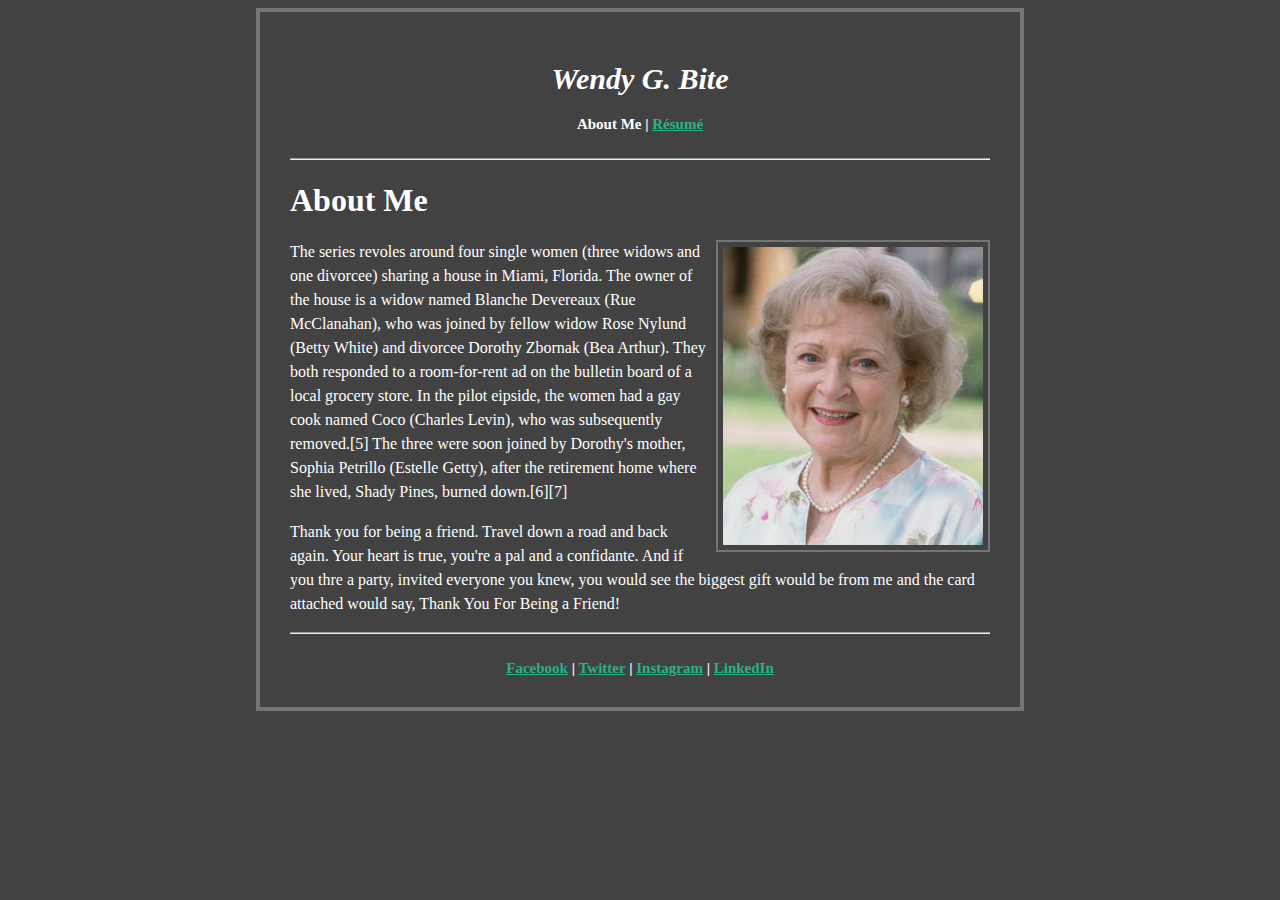
<file: index.html>
<!DOCTYPE html>
<html>
	<head>

		<title>Wendy Bite</title>
		<link rel="stylesheet" href="styles/main.css">

	</head>
	<body>
	
		<header>
			<h1><em>Wendy G. Bite</em></h1>

				<nav>
			About Me | <a href="resume.html">Résumé</a><br><br>
				</nav>
		</header>

		<hr>

		<section>
			<h1>About Me</h1>

			<img src="assets/Betty-White.jpg">

			<p>The series revoles around four single women (three widows and one divorcee) sharing a house in Miami, Florida. The owner of the house is a widow named Blanche Devereaux (Rue McClanahan), who was joined by fellow widow Rose Nylund (Betty White) and divorcee Dorothy Zbornak (Bea Arthur). They both responded to a room-for-rent ad on the bulletin board of a local grocery store. In the pilot eipside, the women had a gay cook named Coco (Charles Levin), who was subsequently removed.[5] The three were soon joined by Dorothy's mother, Sophia Petrillo (Estelle Getty), after the retirement home where she lived, Shady Pines, burned down.[6][7]</p>



			<p>Thank you for being a friend. Travel down a road and back again. Your heart is true, you're a pal and a confidante. And if you thre a party, invited everyone you knew, you would see the biggest gift would be from me and the card attached would say, Thank You For Being a Friend!</p>

			

			<hr><br>

		</section>

		<footer>
			<nav>
				<a href="#">Facebook</a> | <a href="#">Twitter</a> | <a href="#">Instagram</a> | <a href="#">LinkedIn</a>
			</nav>
		</footer>


		</body>
</html>
</file>
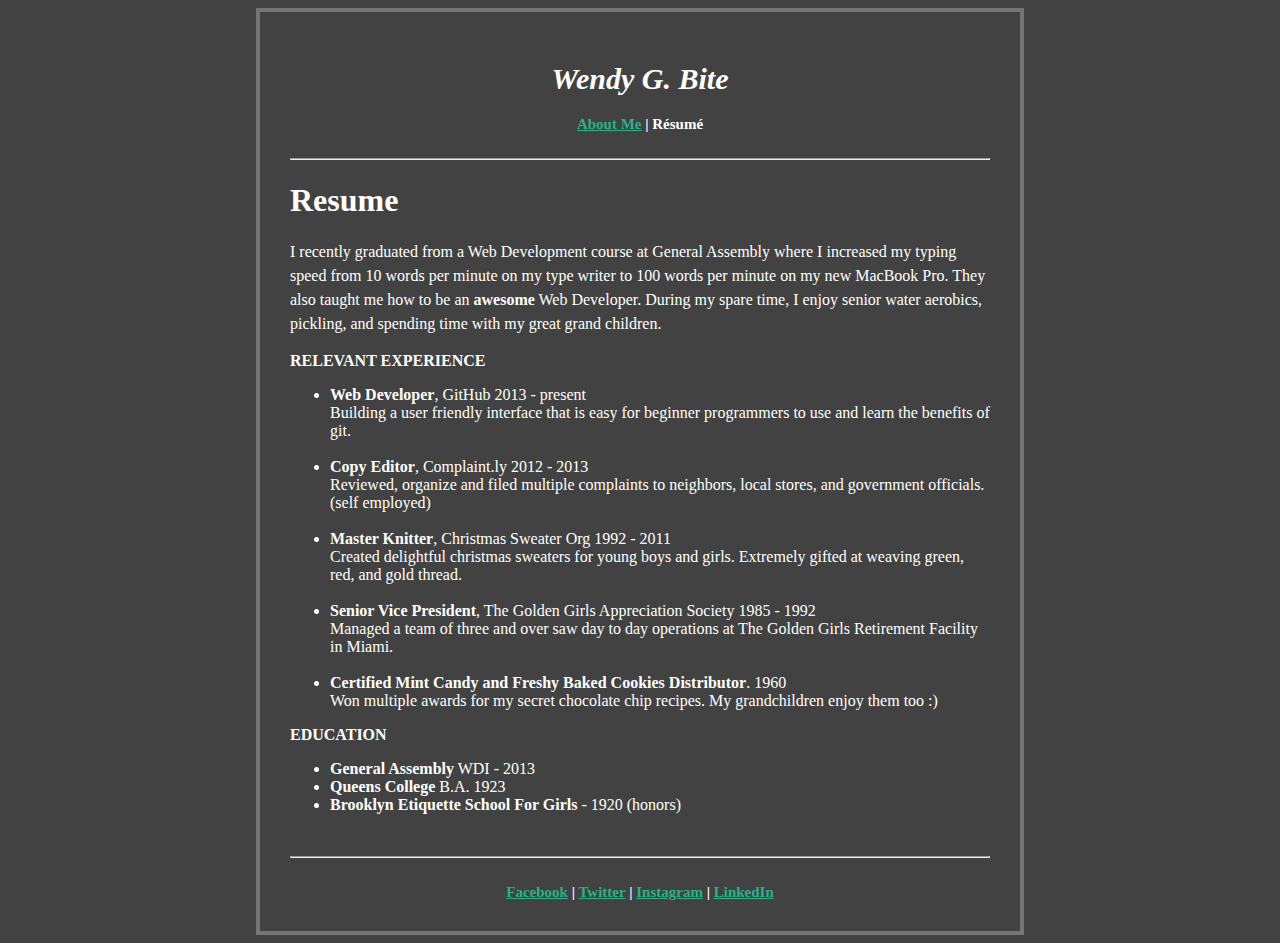
<file: resume.html>
<!DOCTYPE html>
<html>
	<head>
	<title>Wendy G. Bite</title>
	<link rel="stylesheet" href="styles/main.css">

	</head>
	<body>
	
		<header>
			<h1><em>Wendy G. Bite</em></h1>

				<nav>
			<a href="index.html">About Me</a> | Résumé
				<br><br>	</nav>
		</header>

		<hr>

		<section>
			<h1>Resume</h1>
			<p>I recently graduated from a Web Development course at General Assembly where I increased my typing speed from 10 words per minute on my type writer to 100 words per minute on my new MacBook Pro. They also taught me how to be an <strong>awesome</strong> Web Developer. During my spare time, I enjoy senior water aerobics, pickling, and spending time with my great grand children.</p>

			</section>

			<section>
			<h1 class="experience">RELEVANT EXPERIENCE</h1>
				<ul>
					<li><strong>Web Developer</strong>, GitHub 2013 - present
					<br>
					Building a user friendly interface that is easy for beginner programmers to use and learn the benefits of git.
					<br><br>
					</li>
					<li><strong>Copy Editor</strong>, Complaint.ly 2012 - 2013
					<br>
					Reviewed, organize and filed multiple complaints to neighbors, local stores, and government officials. (self employed)
					<br><br>
					</li>
					<li><strong>Master Knitter</strong>, Christmas Sweater Org 1992 - 2011
					<br>
					Created delightful christmas sweaters for young boys and girls. Extremely gifted at weaving green, red, and gold thread.
					<br><br>
					</li>
					<li><strong>Senior Vice President</strong>, The Golden Girls Appreciation Society 1985 - 1992
					<br>
					Managed a team of three and over saw day to day operations at The Golden Girls Retirement Facility in Miami.
					<br><br>
					</li>
					<li><strong>Certified Mint Candy and Freshy Baked Cookies Distributor</strong>. 1960
					<br>
					Won multiple awards for my secret chocolate chip recipes. My grandchildren enjoy them too :)</li>
				</ul>
		</section>

		<section>
			<h1 class="experience">EDUCATION</h1>
				<ul>
					<li><strong>General Assembly</strong> WDI - 2013</li>
					<li><strong>Queens College</strong> B.A. 1923</li>
					<li><strong>Brooklyn Etiquette School For Girls</strong> - 1920 (honors)</li>
				</ul>
				<br>

		</section>
		</section>
		<hr><br>

		<footer>
			<nav>
				<a href="#">Facebook</a> | <a href="#">Twitter</a> | <a href="#">Instagram</a> | <a href="#">LinkedIn</a>

			</nav>

		</footer>

	</body>

</html>
</file>
<file: styles/main.css>
body {
	background-color: #424242;
	color: #ffffff;
	margin-left: 20%;
	margin-right: 20%;
	font-family: Georgia, serif;
	border: 4px solid #757575; 
	padding: 30px;
 }

a {
	color: #27b386;
}

header {
	text-align: center;
	font-size: 15px;
	font-weight: bold;
}

footer {
	text-align: center;
	font-size: 15px;
	font-weight: bold;
}

img {
    float: right;
    margin: 0 0 10px 10px;
    padding: 5px;
	border: 2px solid #757575;
 }

p {
	text-align: wrap;
	line-height: 150%;

}

.experience {
	font-size: 16px;
}
</file>
